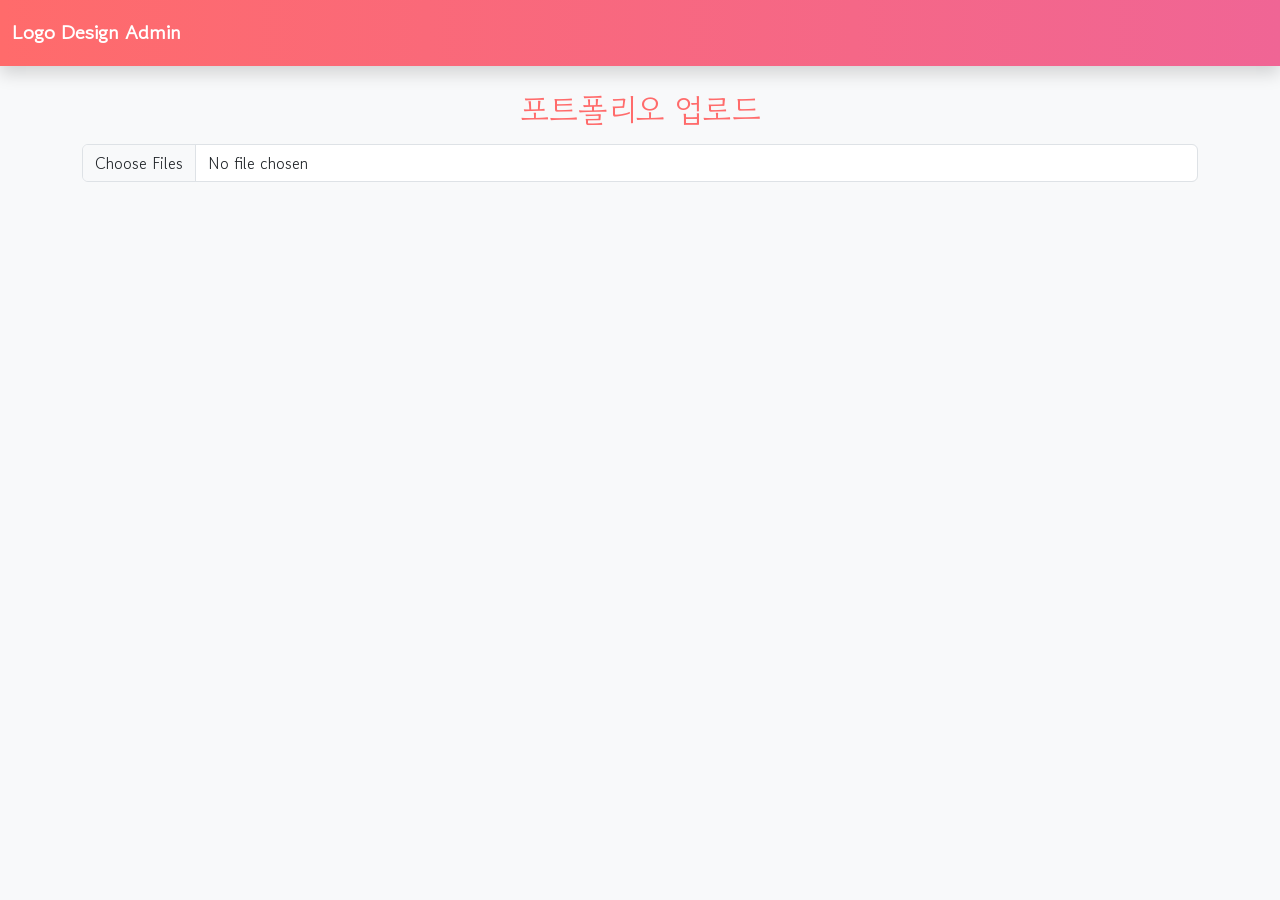
<file: admin.html>
<!doctype html>
<html lang="ko">
<head>
  <meta charset="utf-8" />
  <meta name="viewport" content="width=device-width, initial-scale=1" />
  <title>Admin - Logo Portfolio Upload</title>
  <link href="https://cdn.jsdelivr.net/npm/bootstrap@5.0.2/dist/css/bootstrap.min.css" rel="stylesheet" integrity="sha384-EVSTQN3/azprG1Anm3QDgpJLIm9Nao0Yz1ztcQTwFspd3yD65VohhpuuCOmLASjC" crossorigin="anonymous" />
  <link rel="stylesheet" href="style.css" />
</head>
<body>
  <nav class="navbar navbar-dark py-3 mb-4 shadow">
    <div class="container-fluid">
      <span class="navbar-brand mb-0 h1">Logo Design Admin</span>
    </div>
  </nav>

  <div class="container">
    <section id="portfolio" class="mb-5">
      <h2 class="mb-3">포트폴리오 업로드</h2>
      <input type="file" id="image-input" accept="image/*" multiple class="form-control mb-3" />
      <div id="gallery" class="row g-3"></div>
    </section>
  </div>

  <script src="script.js"></script>
  <script src="https://cdn.jsdelivr.net/npm/bootstrap@5.0.2/dist/js/bootstrap.bundle.min.js" integrity="sha384-MrcW6ZMFYlzcLA8Nl+NtUVF0sA7MsXsP1UyJoMp4YLEuNSfAP+JcXn/tWtIaxVXM" crossorigin="anonymous"></script>
</body>
</html>
</file>
<file: style.css>
@import url('https://fonts.googleapis.com/css2?family=Gowun+Dodum&display=swap');

:root {
  --primary: #ff6b6b;
  --secondary: #4e4e4e;
  --light: #f8f9fa;
}

body {
  font-family: 'Gowun Dodum', sans-serif;
  background: var(--light);
}

.navbar {
  background: linear-gradient(90deg, var(--primary), #f06595);
}

.navbar-brand {
  font-weight: 700;
}

section h2 {
  color: var(--primary);
  text-align: center;
  margin-bottom: 1.5rem;
}

#gallery img {
  width: 100%;
  height: 200px;
  object-fit: cover;
  border-radius: 0.5rem;
  box-shadow: 0 0.5rem 1rem rgba(0,0,0,0.1);
}

#services .card {
  border: none;
  box-shadow: 0 0.5rem 1rem rgba(0,0,0,0.1);
  transition: transform 0.2s ease, box-shadow 0.2s ease;
}

#services .card:hover {
  transform: translateY(-5px);
  box-shadow: 0 1rem 1.5rem rgba(0,0,0,0.2);
}

.btn-primary {
  background-color: var(--primary);
  border-color: var(--primary);
}

.btn-primary:hover {
  background-color: #e05656;
  border-color: #e05656;
}

#contact {
  background: #fff;
  padding: 2rem;
  border-radius: 0.5rem;
  box-shadow: 0 0.5rem 1rem rgba(0,0,0,0.1);
}
</file>
